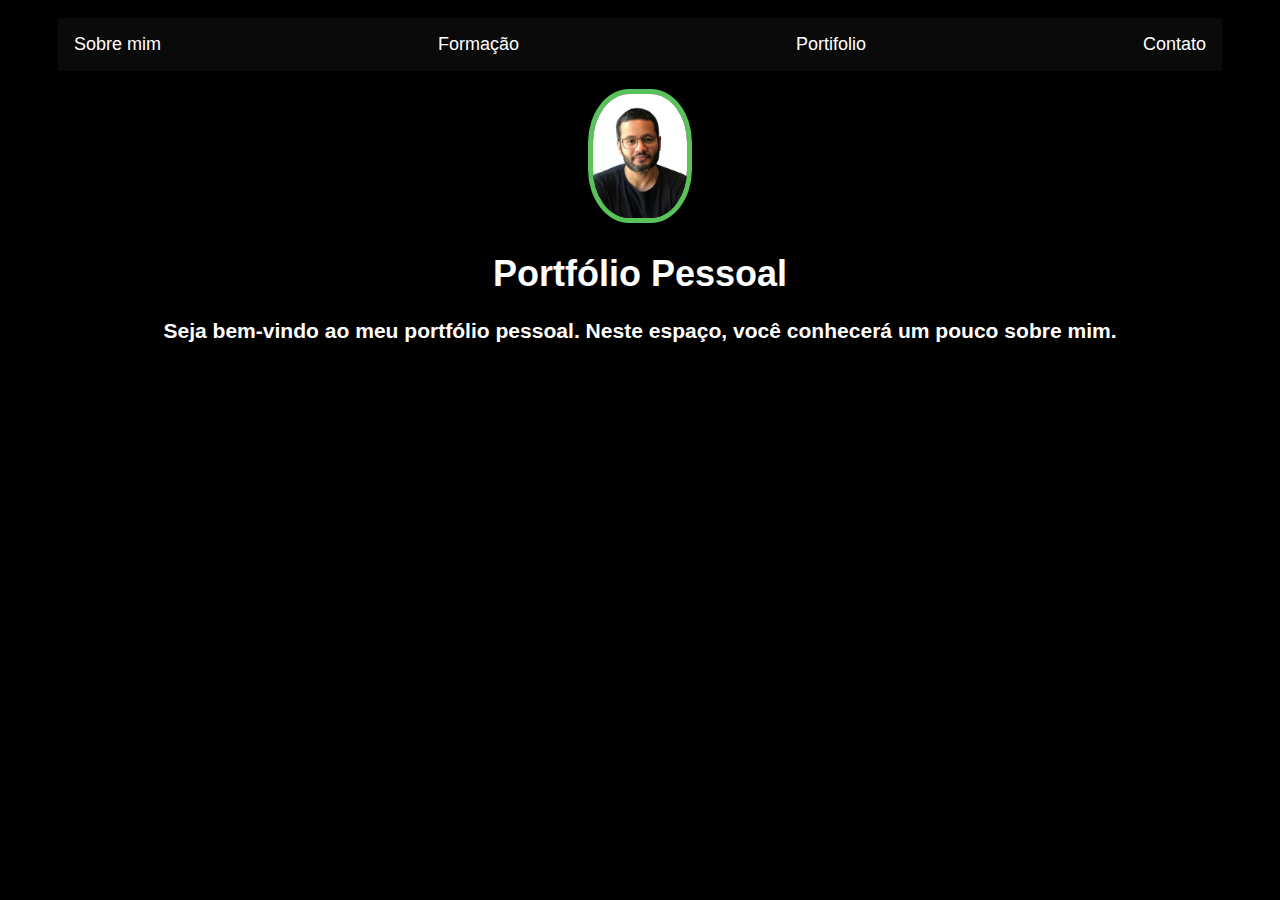
<file: index.html>
<!DOCTYPE html>
<html lang="pt-BR">
<head>
    <meta charset="UTF-8">
    <meta name="viewport" content="width=device-width, initial-scale=1.0">
    <title>Portfólio pessoal</title>
    <link rel="stylesheet" href="index.css">
</head>

<body>
    <div class="container">
        <nav class="menu"> <!-- nav contem menu de links navegacão para paginas Sobre mim, Portfolio, Formação e Contato-->
            <ul> <!-- lista não ordenada dos links da páginas-->
                <li>
                    <a href="sobremim.html">Sobre mim</a>
                </li>
                <li>
                    <a href="formacao.html">Formação</a>                   
                </li>
                <li>
                    <a href="portfolio.html">Portifolio</a>                  
                </li>
                <li>
                    <a href="contato.html">Contato</a>                   
                </li>
            </ul>
        </nav>
        <header> <!-- contém imagem e título-->
            <div class="center"> <!-- class center utilizada para centralizar conteúdo-->
                <img src="./img/PhotoEudimar.jpg"></img>
                <h1>Portfólio Pessoal</h1>
            </div>
        </header>
        <main> <!-- conteudo de apresentação da página-->
            <section class="center"> <!-- class center utilizada para centralizar conteúdo-->
                <h3>
                    <p>
                        Seja bem-vindo ao meu portfólio pessoal. Neste espaço, você conhecerá um pouco sobre mim.
                    </p>
                </h3>
            </section> 
        </main>
    </div>
</body>
</html>
</file>
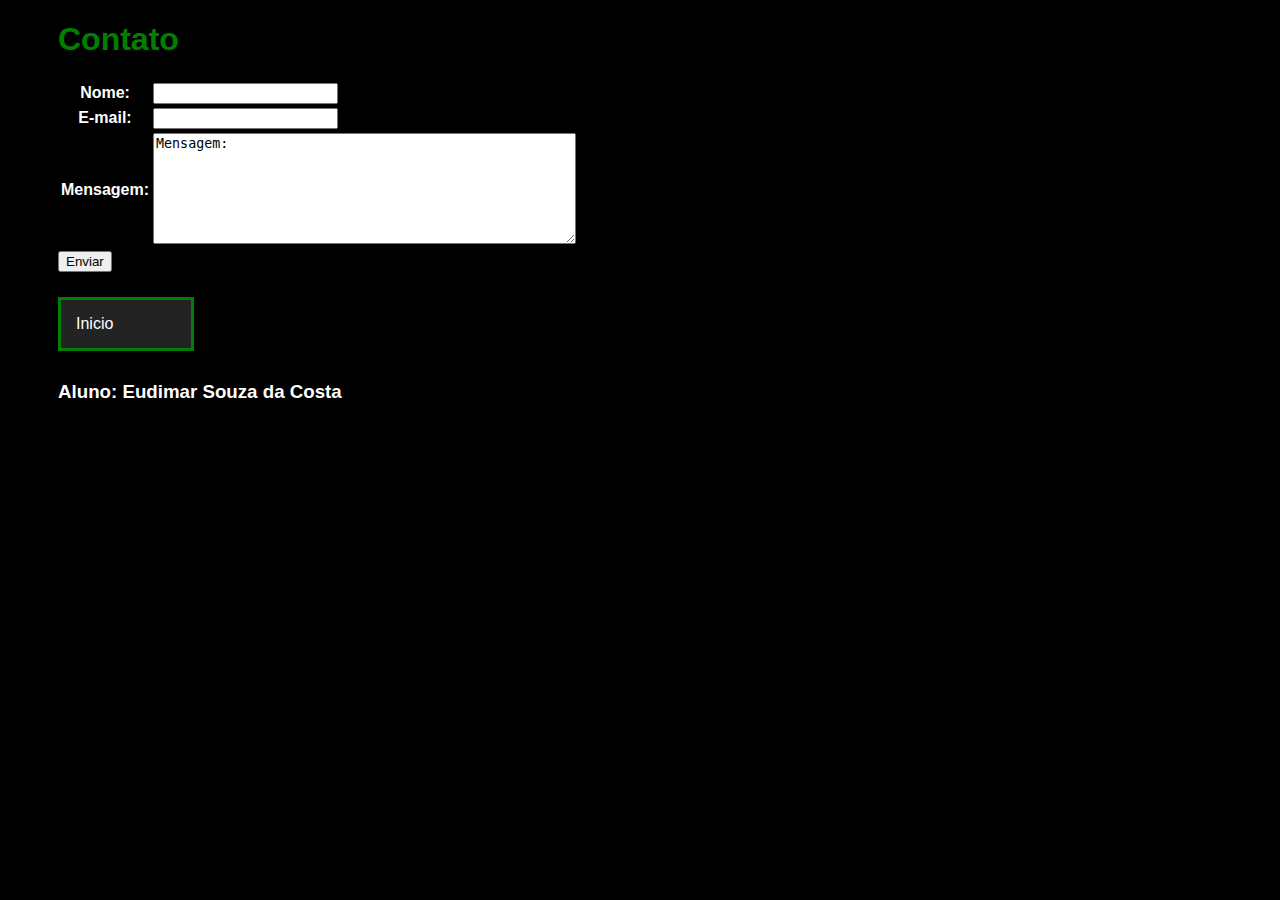
<file: contato.html>
<!DOCTYPE html>
<html lang="pt-BR">
<head>
    <meta charset="UTF-8">
    <meta name="viewport" content="width=device-width, initial-scale=1.0">
    <title>Contato</title>
    <link rel="stylesheet" href="contato.css">
</head>
<body>
    <div class="container"> <!-- class container, estiliza as margens do container -->
        <header>
            <h1>Contato</h1>
            <!-- Formulário de contato, com campos Nome, email e mensagem-->
                <form action="" method="">
                    <table>
                        <tr>
                            <th><label for="nome">Nome:</label></th> <!--Campo nome-->
                            <td><input type="text" name="nome" id="nome"</td>
                        </tr>
                        <tr>
                            <th><label for="email">E-mail:</label></th> <!--Campo email-->
                            <td><input type="email" name="email" id="email"</td>
                        </tr>
                        <tr>
                            <th><label for="msg">Mensagem:</label></th> <!--Campo mensagem-->
                            <td><textarea name="msg" rows="7" cols="50">Mensagem:</textarea></td>
                        </tr>
                        
                    </table>
                    <input name="Submit" type= "submit" id="submit" value="Enviar">
                </form>
        </header>
        <main>
            <!-- Botão com Link para a página inicial -->
            <section>
                <a class="botao" href="index.html">Inicio</a>
            </section>  
        </main> 
        <!-- Rodapé: info aluno-->
        <footer>
            <h3> 
                Aluno: Eudimar Souza da Costa
            </h3>
        </footer>
    </div>
</body>
</html>
</file>
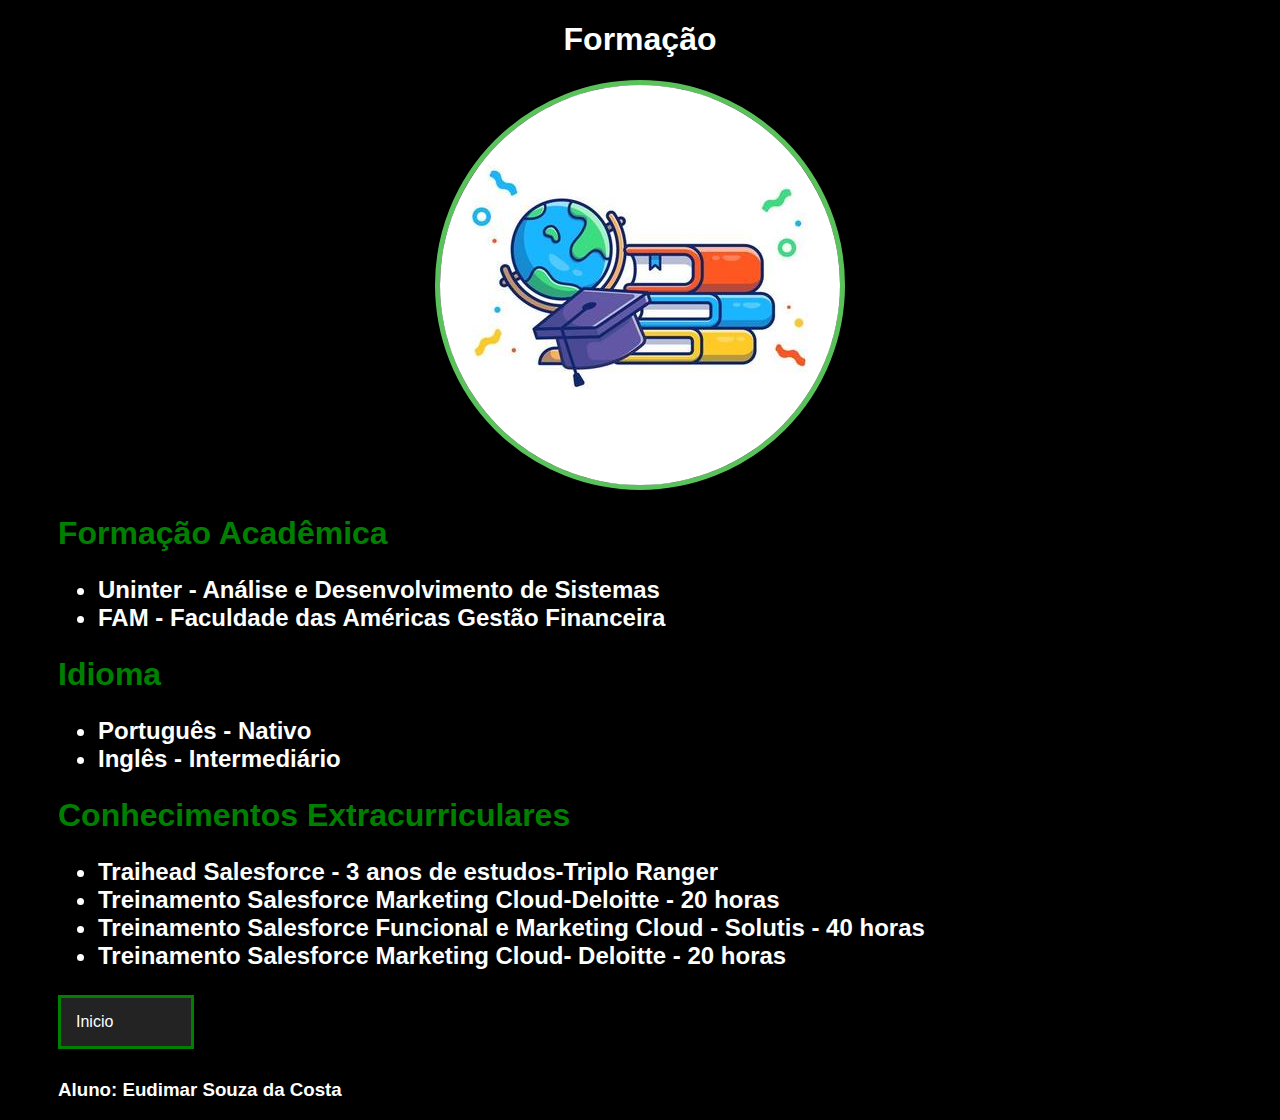
<file: formacao.html>
<!DOCTYPE html>
<html lang="pt-BR">
<head>
    <meta charset="UTF-8">
    <meta name="viewport" content="width=device-width, initial-scale=1.0">
    <title>formação</title>
    <link rel="stylesheet" href="formacao.css">
</head>
<body>
    <div class="container"> <!-- class container, estiliza as margens do container -->
        <header>
            <div class="center"> <!-- class para estilizar as margens do container -->
                <h1>Formação</h1>
                <img src="./img/formacao.jpg"></img>
            </div>
        </header>
        <main><!-- main contém conteudo referente formacao e botao de retorno a pagina inicial -->
            <section><!-- sessão lista informazao de formação -->
                <h1>Formação Acadêmica</h1>       
                <h2>                
                    <ul>
                        <li>Uninter  - Análise e Desenvolvimento de Sistemas</li> 
                        <li>FAM - Faculdade das Américas Gestão Financeira</li>                                        
                    </ul>
                </h2>
            <h1>Idioma</h1>       
                <h2>                
                    <ul>
                        <li>Português - Nativo</li> 
                        <li>Inglês - Intermediário</li>                                        
                    </ul>
                </h2>
            <h1>Conhecimentos Extracurriculares</h1>       
                <h2>                
                    <ul>
                        <li>Traihead Salesforce - 3 anos de estudos-Triplo Ranger</li> 
                        <li>Treinamento Salesforce Marketing Cloud-Deloitte - 20 horas</li>
                        <li>Treinamento Salesforce Funcional e Marketing Cloud - Solutis - 40 horas</li>
                        <li>Treinamento Salesforce Marketing Cloud- Deloitte - 20 horas</li>                                      
                    </ul>
                </h2>
            </section>  
            <!-- Botão com Link para a página inicial -->          
            <section>
                    <a class="botao" href="index.html">Inicio</a>
            </section>  
        </main> 
        <!-- Rodapé: info aluno-->
        <footer>
            <h3> 
                Aluno: Eudimar Souza da Costa
            </h3>
        </footer> 
</body>
</html>
</file>
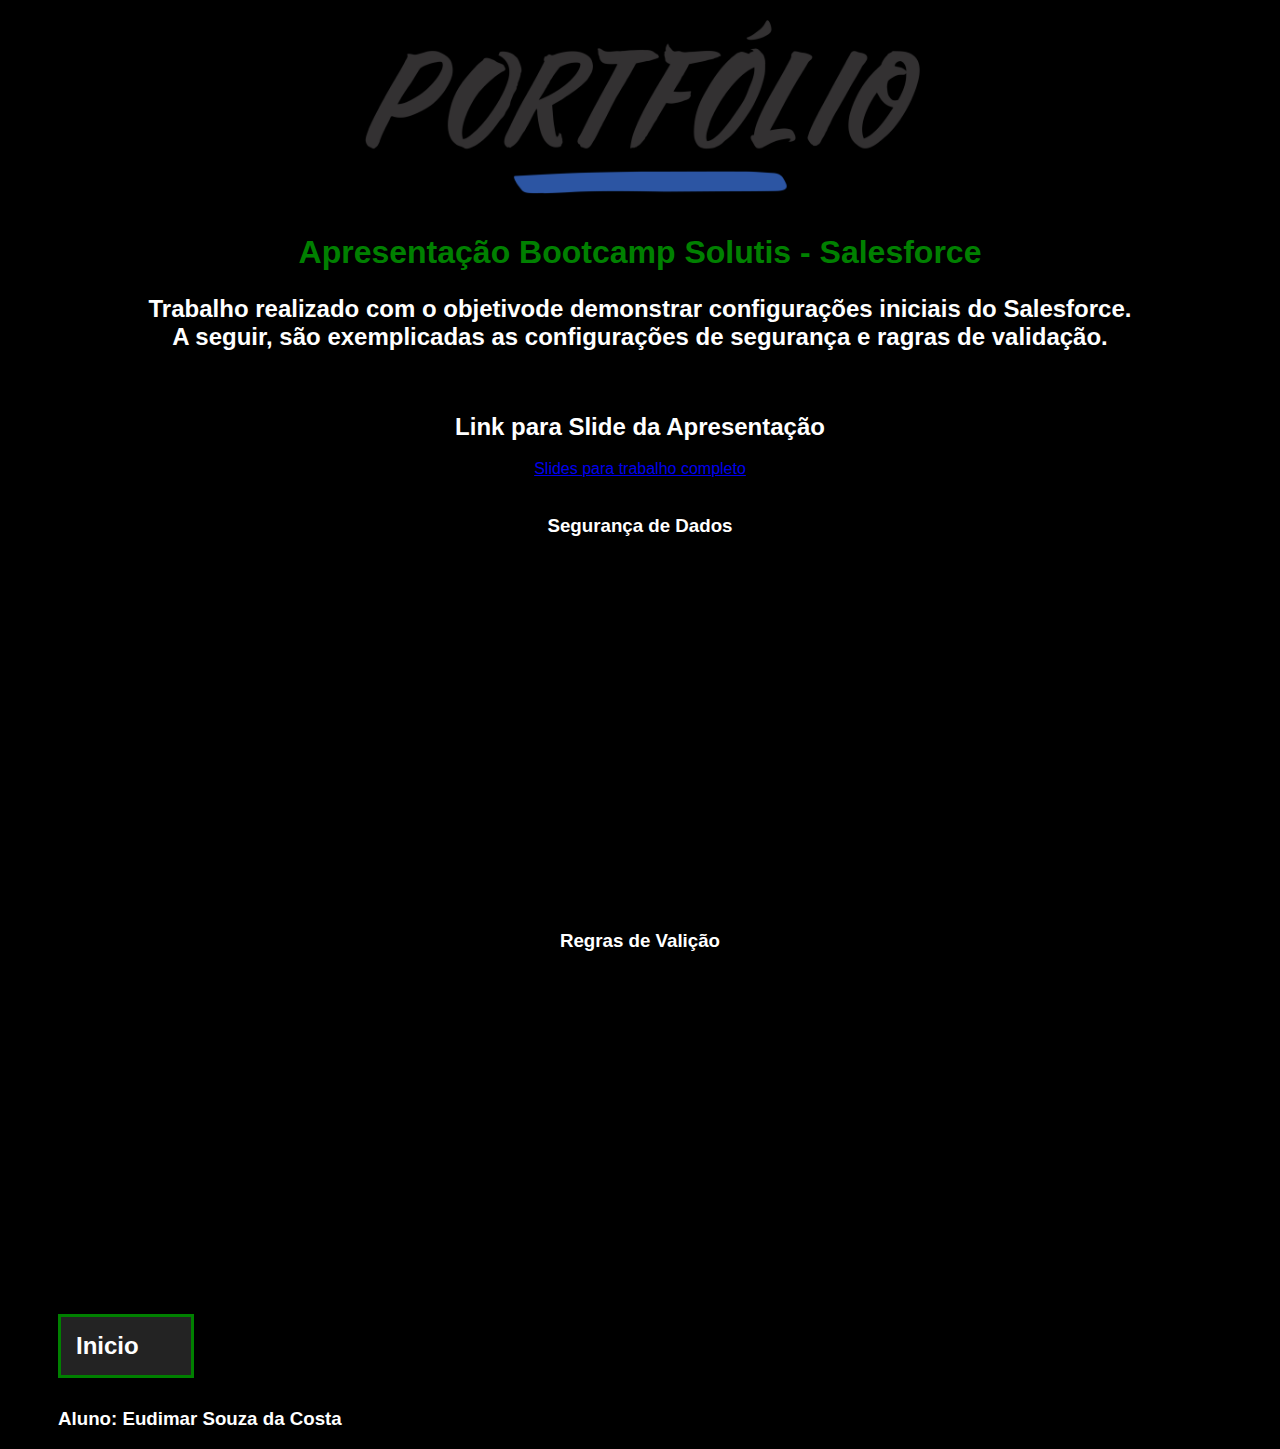
<file: portfolio.html>
<!DOCTYPE html>
<html lang="pt-BR">
<head>
    <meta charset="UTF-8">
    <meta name="viewport" content="width=device-width, initial-scale=1.0">
    <title>height</title>
    <link rel="stylesheet" href="portfolio.css">
</head>
<body>
    <div class="container">
        <header>
            <div class="center"> <!-- class para centralizar conteudo-->
                <img src="./img/portfolio.png"></img>
            </div>
        </header>
        <main> <!-- concentra conteúdo do portifolio da pagina-->
            <div class="center"> <!-- class para centralizar conteudo-->
                <h1>Apresentação Bootcamp Solutis - Salesforce</h1>
                <h2>
                    <p>
                        Trabalho realizado com o objetivode demonstrar configurações iniciais do Salesforce.
                        <br>
                        A seguir, são exemplicadas as configurações de segurança e ragras de validação.
                    </p>
                </h2>
                <br>
            <div class="center">
                 <!-- link para conteúdo externo-->
                <h2>Link para Slide da Apresentação</h2>
                <a href="https://docs.google.com/presentation/d/1NxXV2JdouX-6x5kMpKPtPcMlCNatfJwb/edit?usp=sharing&ouid=114657930192503348767&rtpof=true&sd=true" target="_blank">Slides para trabalho completo</a>
            </div>
                <br>     
            </div>
            <div class="center"> <!-- class para centralizar conteudo-->
                <h3>                
                    Segurança de Dados                                    
                </h3>
                <!-- conteúdo de video externo incorporado ao site-->
                <iframe width="560" height="315" src="https://www.youtube.com/embed/4qDcCU7ISAw?si=i0waWl36_PpxtCBC" title="YouTube video player" frameborder="0" allow="accelerometer; autoplay; clipboard-write; encrypted-media; gyroscope; picture-in-picture; web-share" referrerpolicy="strict-origin-when-cross-origin" allowfullscreen></iframe>
            </div>
            <br>
            <br>   
            <div class="center"> <!-- class para centralizar conteudo-->
                <h3>                
                    Regras de Valição                                    
                </h3>
                <!-- conteúdo de video externo incorporado ao site-->
                <iframe width="560" height="315" src="https://www.youtube.com/embed/59bUj6v-IAs?si=KNkhBEUZX0XTwKb4" title="YouTube video player" frameborder="0" allow="accelerometer; autoplay; clipboard-write; encrypted-media; gyroscope; picture-in-picture; web-share" referrerpolicy="strict-origin-when-cross-origin" allowfullscreen></iframe>
            </div>
            <section>
                <!-- Botão com Link para a página inicial -->
                <h2>
                    <a class="botao" href="index.html">Inicio</a>
                </h2>
            </section>  
        </main> 
         <!-- Rodapé: info aluno-->
        <footer>
            <h3> 
                Aluno: Eudimar Souza da Costa
            </h3>
        </footer>
    </div>  
</body>
</html>
</file>
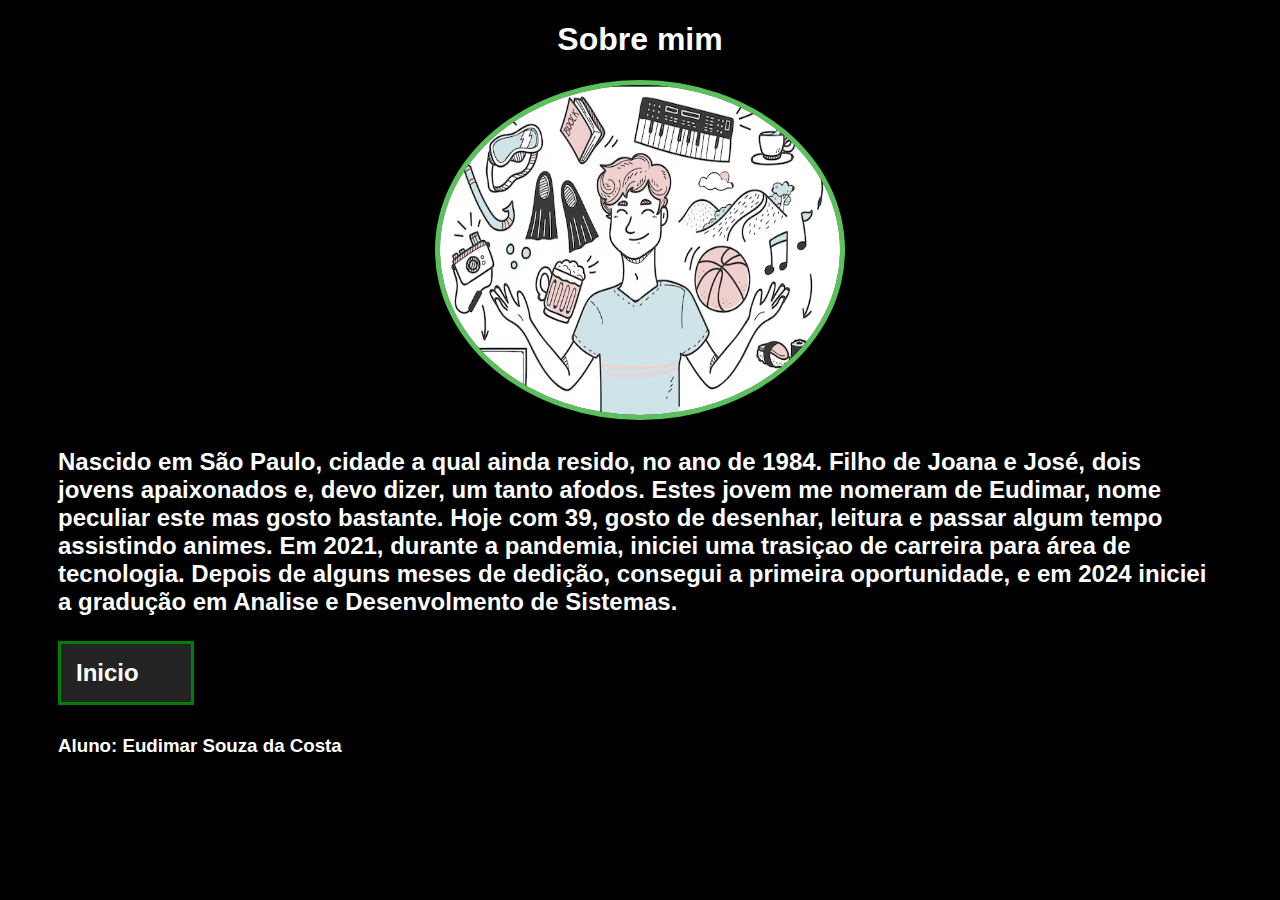
<file: sobremim.html>
<!DOCTYPE html>
<html lang="pt-BR">
<head>
    <meta charset="UTF-8">
    <meta name="viewport" content="width=device-width, initial-scale=1.0">
    <title>sobre mim</title>
    <link rel="stylesheet" href="sobremim.css">
</head>
<body>
    <div class="container">
        <header>
            <div class="center"> <!-- class para centralizar conteudo-->
                <h1>Sobre mim</h1>
                <img src="./img/Hobbie.png"></img>
            </div>
        </header>
        <main> <!-- concentra conteúdo do Sobre Mim da pagina-->
            <section>
                <h2>
                    <p>
                        Nascido em São Paulo, cidade a qual ainda resido, no ano de 1984. Filho de Joana e José, dois jovens apaixonados e, devo dizer, um tanto afodos. Estes jovem me nomeram de Eudimar, nome peculiar este mas gosto bastante. Hoje com 39, gosto de desenhar, leitura e passar algum tempo assistindo animes.
                        
                        Em 2021, durante a pandemia, iniciei uma trasiçao de carreira para área de tecnologia. Depois de alguns meses de dedição, consegui a primeira oportunidade, e em 2024 iniciei a gradução em Analise e Desenvolmento de Sistemas.
                    </p>
                 </h2>
            </section>
            <section>
                <!-- Botão com Link para a página inicial -->
                <h2>
                    <a class="botao" href="index.html">Inicio</a>
                </h2>
            </section>  
        </main> 
        <!-- Rodapé: info aluno-->
        <footer>
            <h3> 
                Aluno: Eudimar Souza da Costa
            </h3>
        </footer>
    </div>  
</body>
</html>
</file>
<file: index.css>
body{ /* Define a cor do texto e o fundo da página */
    color: white;
    background-color: black;
    font-family: Arial, Helvetica, sans-serif;
    font-size: large;
}

ul{ /*estiiza a lista nao ordenada*/
    display: flex;
    justify-content: space-between;
    list-style-type: none;
    align-items: center;
    padding: 16px;
}

a{ /* Muda a cor do link no menu de navegação ao passar o mouse */
    color: white;
    text-decoration: none;
}

header img{ /* Estiliza imagem do cabeçalho */
    width: 8%;
    border-radius: 40%;
    border: 5px solid rgb(90, 194, 90);
}

.center{ /* class center para centrar conteúdo*/
    text-align: center;
}

.container{ /* Estiliza o contêiner com padding nas laterais */
    padding: 0px 50px;
}

nav a:hover{ /* Muda a cor do link no menu de navegação ao passar o mouse */
    color: green;
}

nav { /* Muda a cor do menu de navegação ao passar o mouse */
    background-color: rgb(11, 10, 10);
}
</file>
<file: contato.css>
body{ /* Define a cor do texto e o fundo da página */
    color: white;
    background-color: black;
    font-family: Arial, Helvetica, sans-serif;
    font-size: medium;
}

.container{ /* Estiliza o contêiner com padding nas laterais */
    padding: 0px 50px;
}

.botao { /* Estiliza o botão que volta a pagina inicial */
    width: 100px;
    display: flex; 
    gap: 2em;
    padding: 15px;
    background-color:#232323;
    color: #fff;
    text-decoration:none;
    margin: 25px 0 30px;
    border: 3px solid green;
}

header h1{/* Estiliza conteudo h1 no header */
    color: green;
}
</file>
<file: formacao.css>
body{ /* Define a cor do texto e o fundo da página */
    color: white;
    background-color: black;
    font-family: Arial, Helvetica, sans-serif;
    font-size: medium;
}

.container{ /* Estiliza o contêiner com padding nas laterais */
    padding: 0px 50px;
}


.center{ /* class center para centrar conteúdo*/
    text-align: center;
}

header img{ /* Estiliza imagem do cabeçalho */
    border-radius: 100%;
    border: 5px solid rgb(90, 194, 90);
}

main h1{ /* Estiliza h1 do main */
    color: green;
}

.botao { /* Estiliza o botão que volta a pagina inicial */
    width: 100px;
    display: flex; 
    gap: 2em;
    padding: 15px;
    background-color:#232323;
    color: #fff;
    text-decoration:none;
    margin: 25px 0 30px;
    border: 3px solid green;
}
</file>
<file: portfolio.css>
body{ /* Define a cor do texto e o fundo da página */
    color: white;
    background-color: black;
    font-family: Arial, Helvetica, sans-serif;
    font-size: medium;
}

.container{ /* Estiliza o contêiner com padding nas laterais */
    padding: 0px 50px;
}


.center{ /* Class para centralizar conteúdo */
    text-align: center;
}

header img{ /* Estiliza imagem do cabeçalho */
    width: 50%;
    height: 50%

}

main h1{ /* Estiliza h1 do main*/
    color: green;
}

.botao { /* Estiliza o botão que volta a pagina inicial */
    width: 100px;
    display: flex; 
    gap: 2em;
    padding: 15px;
    background-color:#232323;
    color: #fff;
    text-decoration:none;
    margin: 25px 0 30px;
    border: 3px solid green;
}
</file>
<file: sobremim.css>
body{ /* Define a cor do texto e o fundo da página */
    color: white;
    background-color: black;
    font-family: Arial, Helvetica, sans-serif;
    font-size: medium;
}

header img{ /* Estiliza imagem do cabeçalho */
    width: 400px;
    height: 330px;    
    border-radius: 100%;
    border: 5px solid rgb(90, 194, 90);
}

.botao { /* Estiliza o botão que volta a pagina inicial */
    width: 100px;
    display: flex; 
    gap: 2em;
    padding: 15px;
    background-color:#232323;
    color: #fff;
    text-decoration:none;
    margin: 25px 0 30px;
    border: 3px solid green;
}

.center{ /* Class para centralizar conteúdo */
    text-align: center;
}


.container{ /* Estiliza o contêiner com padding nas laterais */
    padding: 0px 50px;
}
</file>
